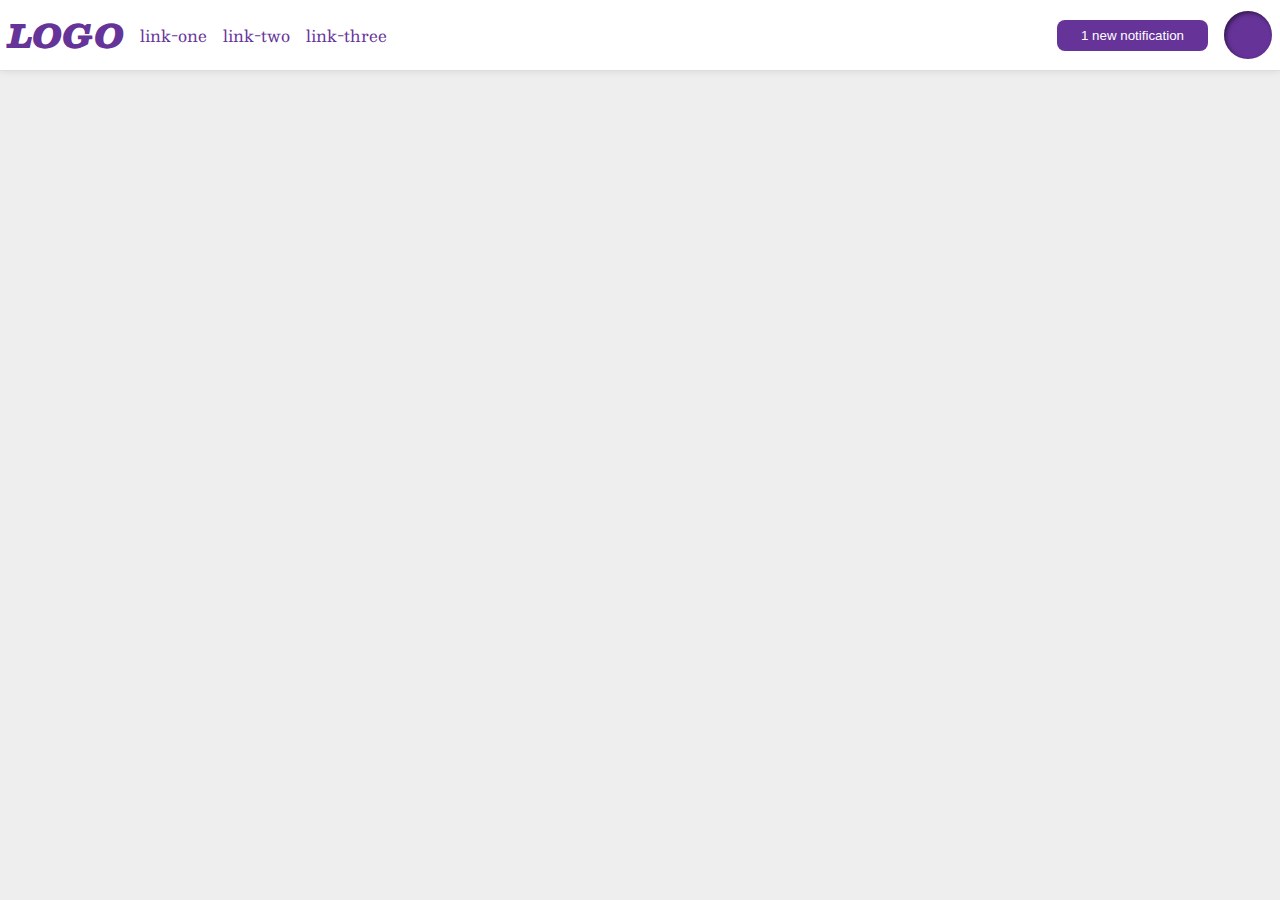
<file: flex/03-flex-header-2/index.html>
<!DOCTYPE html>
<html lang="en">
  <head>
    <meta charset="UTF-8">
    <meta http-equiv="X-UA-Compatible" content="IE=edge">
    <meta name="viewport" content="width=device-width, initial-scale=1.0">
    <title>Flex Header 2</title>
    <link rel="stylesheet" href="style.css">
  </head>
  <body>
    <div class="header">
      <div class = "left">
        <div class="logo">
          LOGO
        </div>
        <ul class="links">
          <li><a href="google.com">link-one</a></li>
          <li><a href="google.com">link-two</a></li>
          <li><a href="google.com">link-three</a></li>
        </ul>
      </div>
      <div class="right">
        <button class="notifications">
          1 new notification
        </button>
        <div class="profile-image"></div>
      </div>
    </div>
  </body>
</html>
</file>
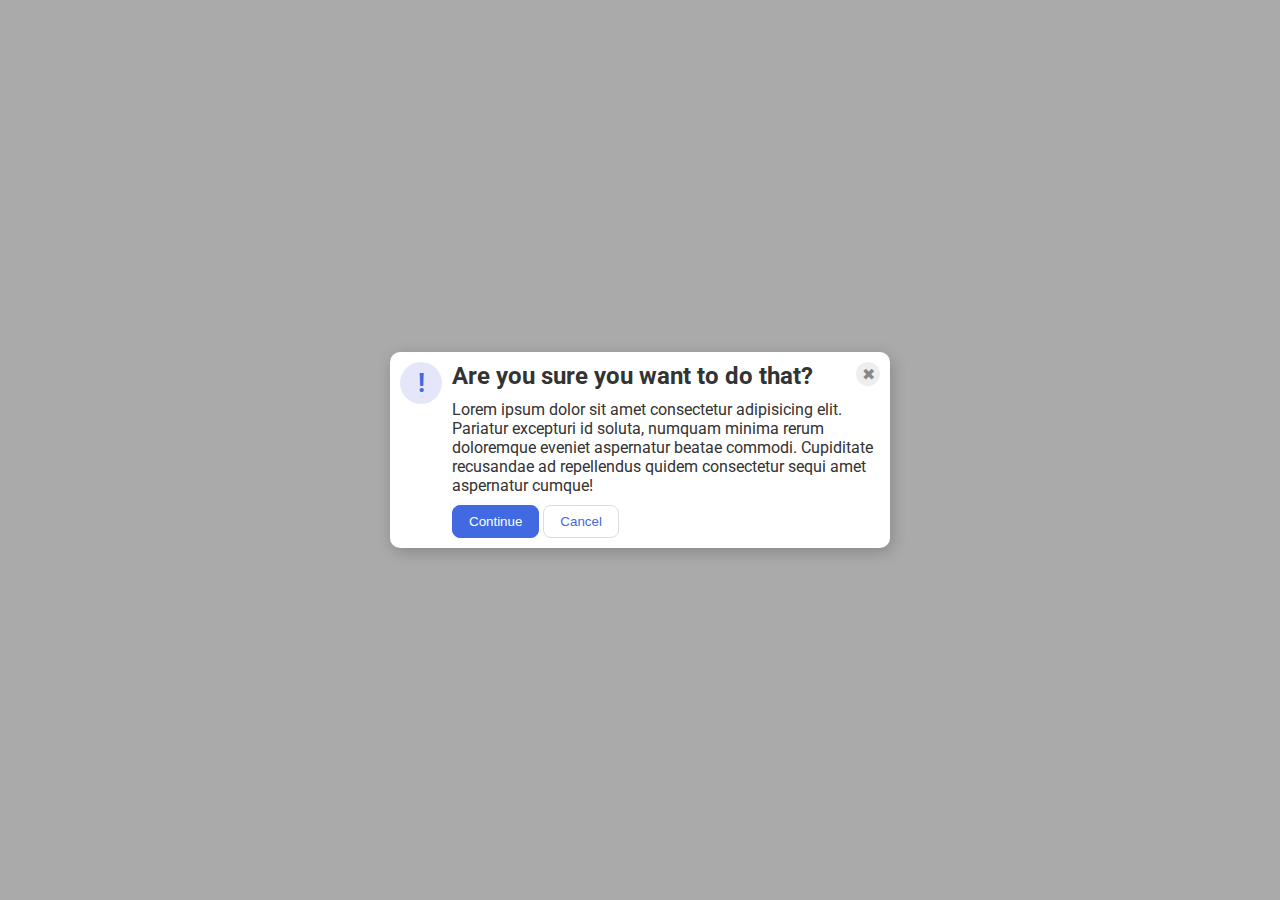
<file: flex/05-flex-modal/index.html>
<!DOCTYPE html>
<html lang="en">
  <head>
    <meta charset="UTF-8">
    <meta http-equiv="X-UA-Compatible" content="IE=edge">
    <meta name="viewport" content="width=device-width, initial-scale=1.0">
    <link rel="stylesheet" href="style.css">
    <title>Modal</title>
  </head>
  <body>
    <div class="modal">
      <div class="icon">!</div>
      <div class="right">
        <div class="title">
          <div class="header">Are you sure you want to do that?</div>
          <div class="close-button">✖</div>
        </div>
        <div class="text">Lorem ipsum dolor sit amet consectetur adipisicing elit. Pariatur excepturi id soluta, numquam minima rerum doloremque eveniet aspernatur beatae commodi. Cupiditate recusandae ad repellendus quidem consectetur sequi amet aspernatur cumque!</div>
        <button class="continue">Continue</button>
        <button class="cancel">Cancel</button>
      </div>
    </div>
  </body>
</html>
</file>
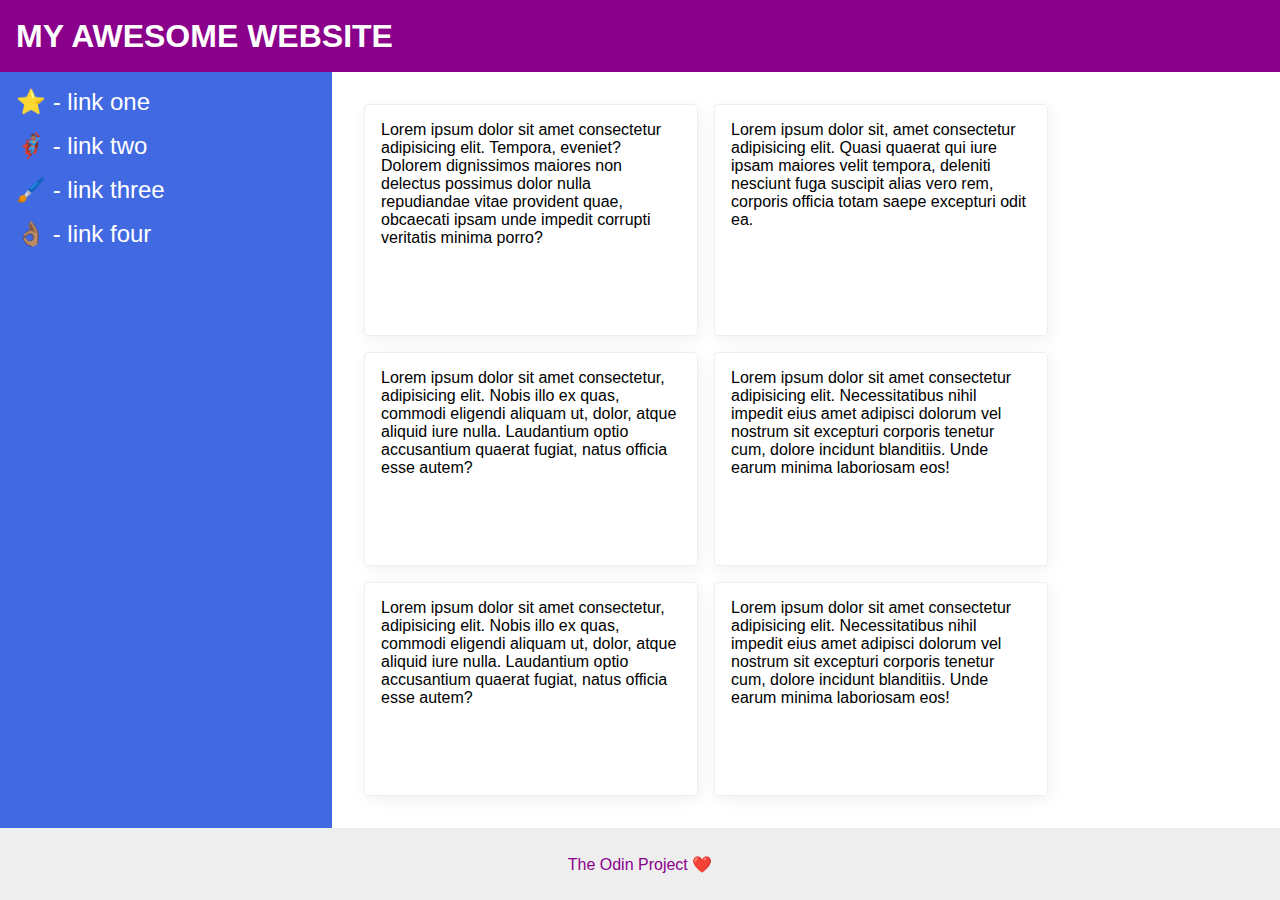
<file: flex/07-flex-layout-2/index.html>
<!DOCTYPE html>
<html lang="en">
  <head>
    <meta charset="UTF-8">
    <meta http-equiv="X-UA-Compatible" content="IE=edge">
    <meta name="viewport" content="width=device-width, initial-scale=1.0">
    <title>The Holy Grail</title>
    <link rel="stylesheet" href="style.css">
  </head>
  <body>
    <div class="header">
      MY AWESOME WEBSITE
    </div>
    
    <div class="container">
      <div class="sidebar">
        <ul>
          <li><a href="#">⭐ - link one</a></li>
          <li><a href="#">🦸🏽‍♂️ - link two</a></li>
          <li><a href="#">🖌️ - link three</a></li>
          <li><a href="#">👌🏽 - link four</a></li>
        </ul>
      </div>
      
      <div class="text">
        <div class="card">Lorem ipsum dolor sit amet consectetur adipisicing elit. Tempora, eveniet? Dolorem dignissimos maiores non delectus possimus dolor nulla repudiandae vitae provident quae, obcaecati ipsam unde impedit corrupti veritatis minima porro?</div>
        <div class="card">Lorem ipsum dolor sit, amet consectetur adipisicing elit. Quasi quaerat qui iure ipsam maiores velit tempora, deleniti nesciunt fuga suscipit alias vero rem, corporis officia totam saepe excepturi odit ea.</div>
        <div class="card">Lorem ipsum dolor sit amet consectetur, adipisicing elit. Nobis illo ex quas, commodi eligendi aliquam ut, dolor, atque aliquid iure nulla. Laudantium optio accusantium quaerat fugiat, natus officia esse autem?</div>
        <div class="card">Lorem ipsum dolor sit amet consectetur adipisicing elit. Necessitatibus nihil impedit eius amet adipisci dolorum vel nostrum sit excepturi corporis tenetur cum, dolore incidunt blanditiis. Unde earum minima laboriosam eos!</div>
        <div class="card">Lorem ipsum dolor sit amet consectetur, adipisicing elit. Nobis illo ex quas, commodi eligendi aliquam ut, dolor, atque aliquid iure nulla. Laudantium optio accusantium quaerat fugiat, natus officia esse autem?</div>
        <div class="card">Lorem ipsum dolor sit amet consectetur adipisicing elit. Necessitatibus nihil impedit eius amet adipisci dolorum vel nostrum sit excepturi corporis tenetur cum, dolore incidunt blanditiis. Unde earum minima laboriosam eos!</div>
      </div>
      
    </div>

    
    <div class="footer">
      The Odin Project ❤️
    </div>
  </body>
</html>
</file>
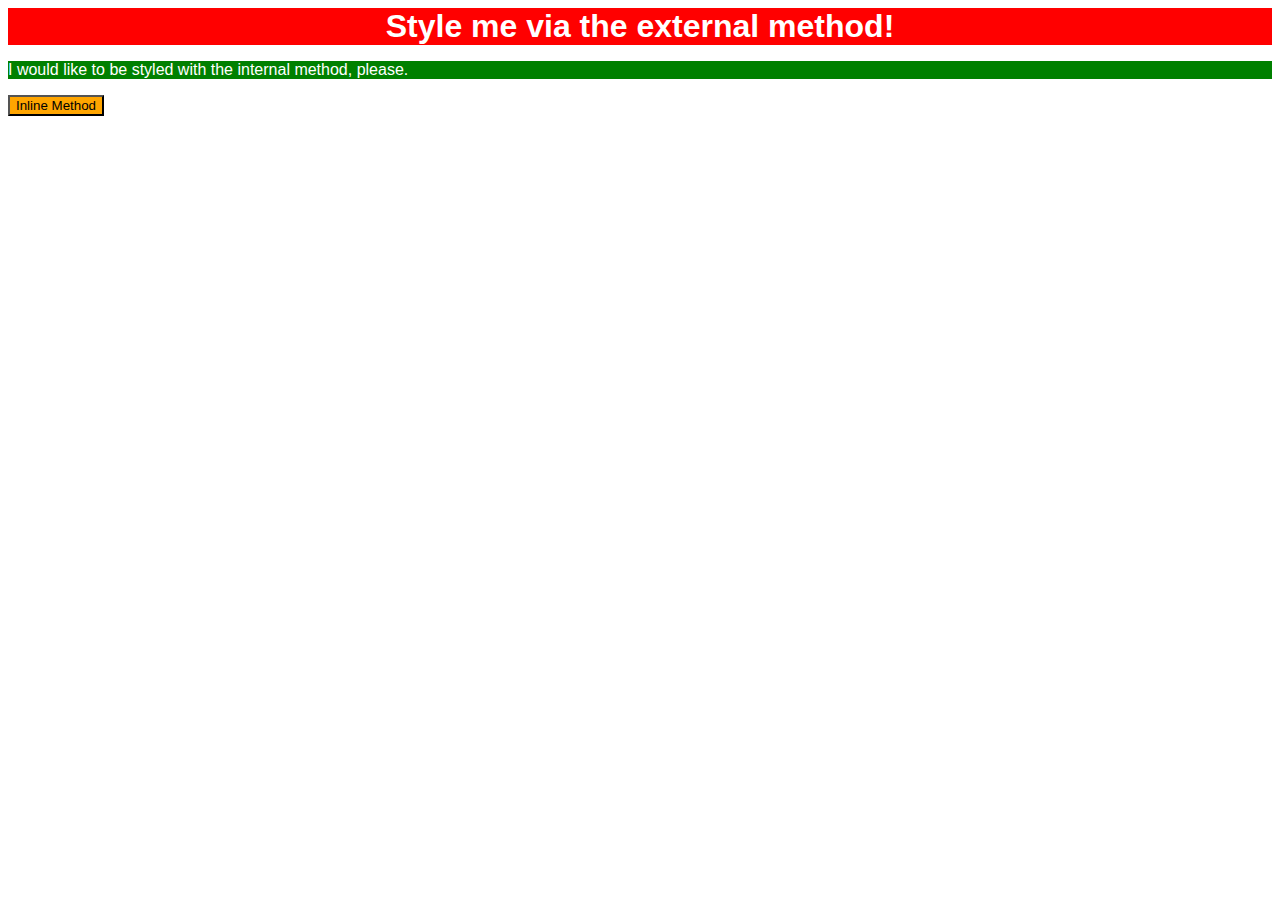
<file: foundations/01-css-methods/index.html>
<!DOCTYPE html>
<html lang="en">
  <head>
    <meta charset="UTF-8">
    <meta http-equiv="X-UA-Compatible" content="IE=edge">
    <meta name="viewport" content="width=device-width, initial-scale=1.0">
    <link rel="stylesheet" href="styles.css">
    <title>Methods for Adding CSS</title>
    <style>
      p{
        color: white;
        background-color: green;
      }
    </style>
  </head>
  <body>
    <div>Style me via the external method!</div>
    <p>I would like to be styled with the internal method, please.</p>
    <button style="border-radius:0; background-color:orange">Inline Method</button>
  </body>
</html>
</file>
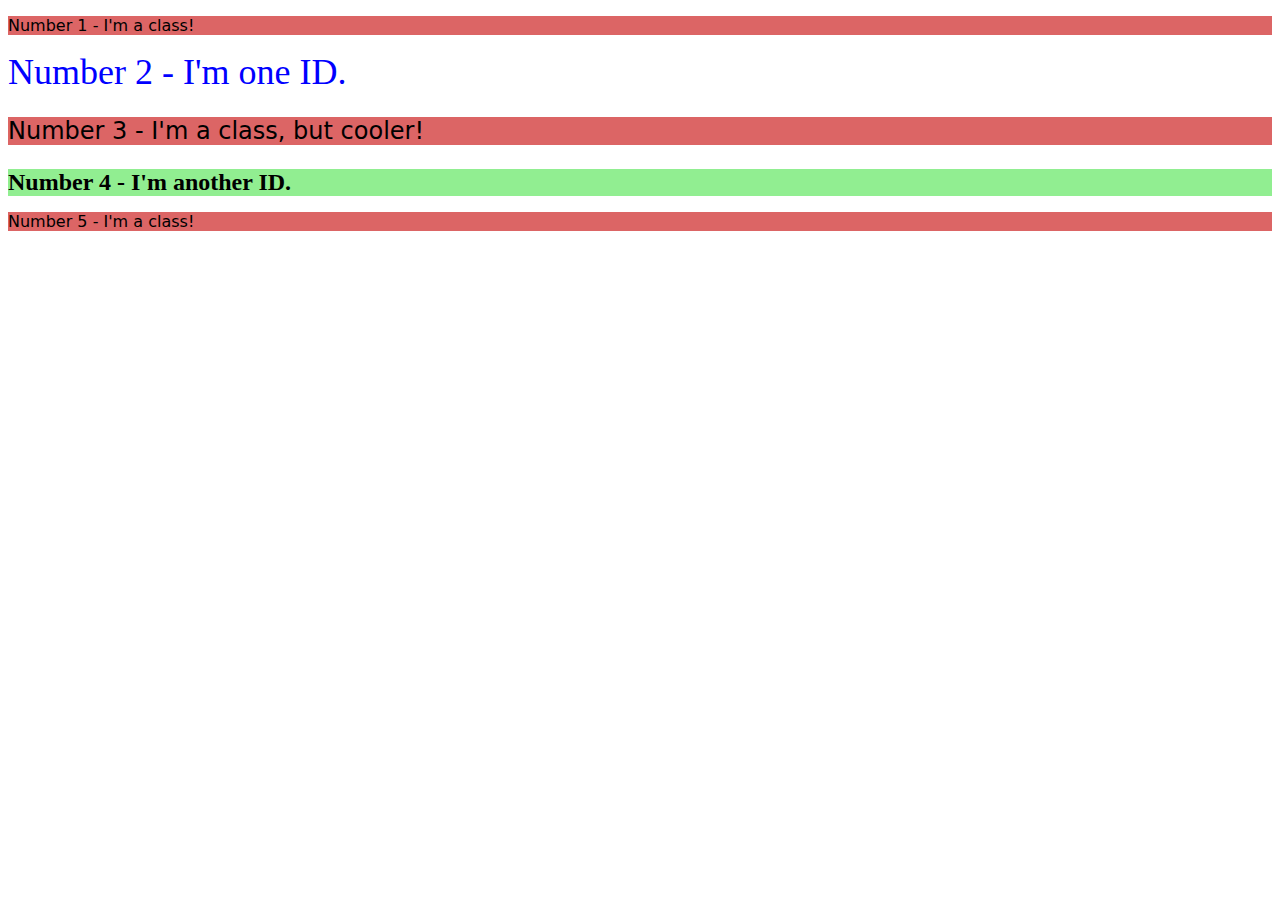
<file: foundations/02-class-id-selectors/index.html>
<!DOCTYPE html>
<html lang="en">
  <head>
    <meta charset="UTF-8">
    <meta http-equiv="X-UA-Compatible" content="IE=edge">
    <meta name="viewport" content="width=device-width, initial-scale=1.0">
    <title>Class and ID Selectors</title>
    <link rel="stylesheet" href="style.css">
  </head>
  <body>
    <p class="odd">Number 1 - I'm a class!</p>
    <div id="second">Number 2 - I'm one ID.</div>
    <p class="odd" id="third">Number 3 - I'm a class, but cooler!</p>
    <div id="fourth">Number 4 - I'm another ID.</div>
    <p class="odd">Number 5 - I'm a class!</p>
  </body>
</html>
</file>
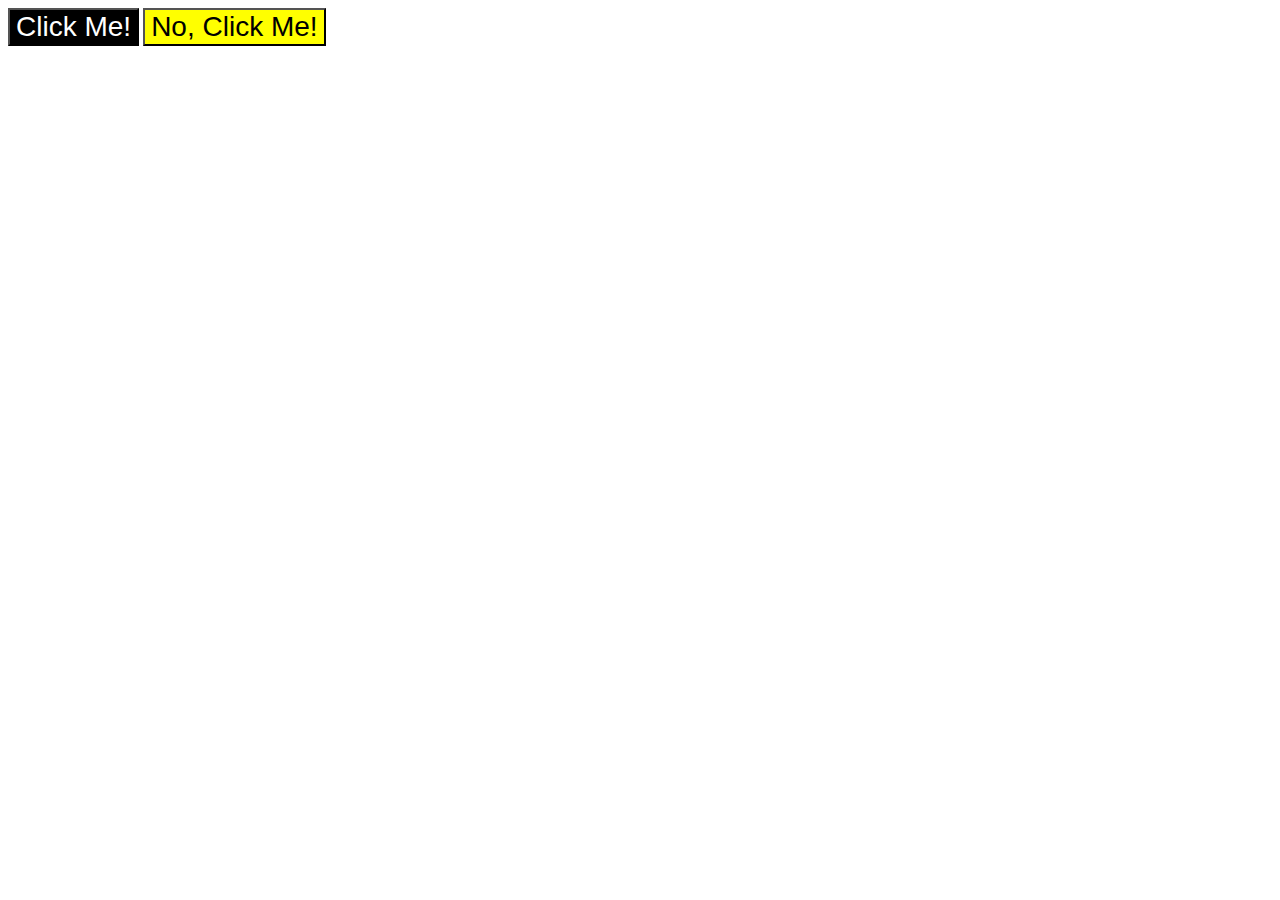
<file: foundations/03-grouping-selectors/index.html>
<!DOCTYPE html>
<html lang="en">
  <head>
    <meta charset="UTF-8">
    <meta http-equiv="X-UA-Compatible" content="IE=edge">
    <meta name="viewport" content="width=device-width, initial-scale=1.0">
    <title>Grouping Selectors</title>
    <link rel="stylesheet" href="style.css">
  </head>
  <body>
    <button class = "left">Click Me!</button>
    <button class = "right">No, Click Me!</button>
  </body>
</html>
</file>
<file: flex/03-flex-header-2/style.css>
/* this is some magical font-importing.  
you'll learn about it later. */
@import url('https://fonts.googleapis.com/css2?family=Besley:ital,wght@0,400;1,900&display=swap');

body {
  margin: 0;
  background: #eee;
  font-family: Besley, serif;
}

.header {
  background: white;
  border-bottom: 1px solid #ddd;
  box-shadow: 0 0 8px rgba(0,0,0,.1);

  display:flex;
  padding: 8px;
  justify-content: space-between;
}

.left,
.right{
  display: flex;
  align-items: center;
  gap: 16px;
}



.profile-image {
  background: rebeccapurple;
  box-shadow: inset 2px 2px 4px rgba(0,0,0,.5);
  border-radius: 50%;
  width: 48px;
  height: 48px;

  
}

.links{
  display: flex;
  gap: 16px;
}

.logo {
  color: rebeccapurple;
  font-size: 32px;
  font-weight: 900;
  font-style: italic;

  
}

button {
  border: none;
  border-radius: 8px;
  background: rebeccapurple;
  color: white;
  padding: 8px 24px;

  
}

a {
  /* this removes the line under our links */
  text-decoration: none;
  color: rebeccapurple;
}

ul {
  list-style-type: none;

  padding:0;
  margin:0;
}
</file>
<file: flex/05-flex-modal/style.css>
@import url('https://fonts.googleapis.com/css2?family=Roboto:wght@400;700&display=swap');

html, body {
  height: 100%;
}

body {
  font-family: Roboto, sans-serif;
  margin: 0;
  background: #aaa;
  color: #333;
  /* I'll give you this one for free lol */
  display: flex;
  align-items: center;
  justify-content: center;
}

.modal {
  background: white;
  width: 480px;
  border-radius: 10px;
  box-shadow: 2px 4px 16px rgba(0,0,0,.2);

  display: flex;
  padding: 10px;
  gap:10px;
}

.icon {
  color: royalblue;
  font-size: 26px;
  font-weight: 700;
  background: lavender;
  width: 42px;
  height: 42px;
  border-radius: 50%;
  display: flex;
  align-items: center;
  justify-content: center;

  flex: 1 0 auto;
  
}

.close-button {
  background: #eee;
  border-radius: 50%;
  color: #888;
  font-weight: 400;
  font-size: 16px;
  height: 24px;
  width: 24px;
  display: flex;
  align-items: center;
  justify-content: center;
}

button {
  padding: 8px 16px;
  border-radius: 8px;
}

button.continue {
  background: royalblue;
  border: 1px solid royalblue;
  color: white;
}

button.cancel {
  background: white;
  border: 1px solid #ddd;
  color: royalblue;
}



.title{
  display: flex;
  justify-content: space-between;
}

.header{
  font-weight: bold;
  font-size: 24px;
}

.text{
  margin: 10px 0;
}
</file>
<file: flex/07-flex-layout-2/style.css>
body {
  font-family: -apple-system, BlinkMacSystemFont, 'Segoe UI', Roboto, Oxygen, Ubuntu, Cantarell, 'Open Sans', 'Helvetica Neue', sans-serif;
  margin: 0;
  min-height: 100vh;

  display: flex;
  flex-direction: column;
  
}

.header {
  height: 72px;
  background: darkmagenta;
  color: white;

  font-size: 32px;
  font-weight: 900;
  display:flex;
  align-items: center;
  padding-left:16px;
}

.footer {
  height: 72px;
  background: #eee;
  color: darkmagenta;

  display: flex;
  justify-content: center;
  align-items: center;
}

.sidebar {
  width: 300px;
  background: royalblue;

  flex-shrink: 0;
  padding: 16px;
}

.text{
  display: flex;
  flex-wrap: wrap;
  padding: 32px;
  gap: 16px;
}

.card {
  border: 1px solid #eee;
  box-shadow: 2px 4px 16px rgba(0,0,0,.06);
  border-radius: 4px;

  padding: 16px;
  width: 300px;
}

.container{
  display: flex;
  flex: 1;
}

ul{
  list-style-type: none;
  padding:0;
  margin:0;
}

li{
  margin-bottom: 16px;
}

a{
  text-decoration: none;
  color: white;
  font-size: 24px;
}
</file>
<file: foundations/01-css-methods/styles.css>
* {
    font-family: Arial, Helvetica, sans-serif;
}

div {
    background-color: red;
    color: white;
    font-size: 32px;
    text-align: center;
    font-weight: bold;
    
}
</file>
<file: foundations/02-class-id-selectors/style.css>
.odd {
    background-color: rgb(220, 101, 101);
    font-family:  Verdana, 'DejaVu Sans', sans-serif;
}

#third{
    font-size: 24px;
}

#second{
    color: #0000ff;
    font-size: 36px;
}

#fourth{
    background-color: hsl(120, 73%, 75%);
    font-weight: bold;
    font-size:  24px;
}
</file>
<file: foundations/03-grouping-selectors/style.css>
.left, .right{
    font: 28px Helvetica, Times, sans-serif;
}

.left{
    background-color: black;
    color:white;
}

.right{
    background-color: yellow;
}
</file>
